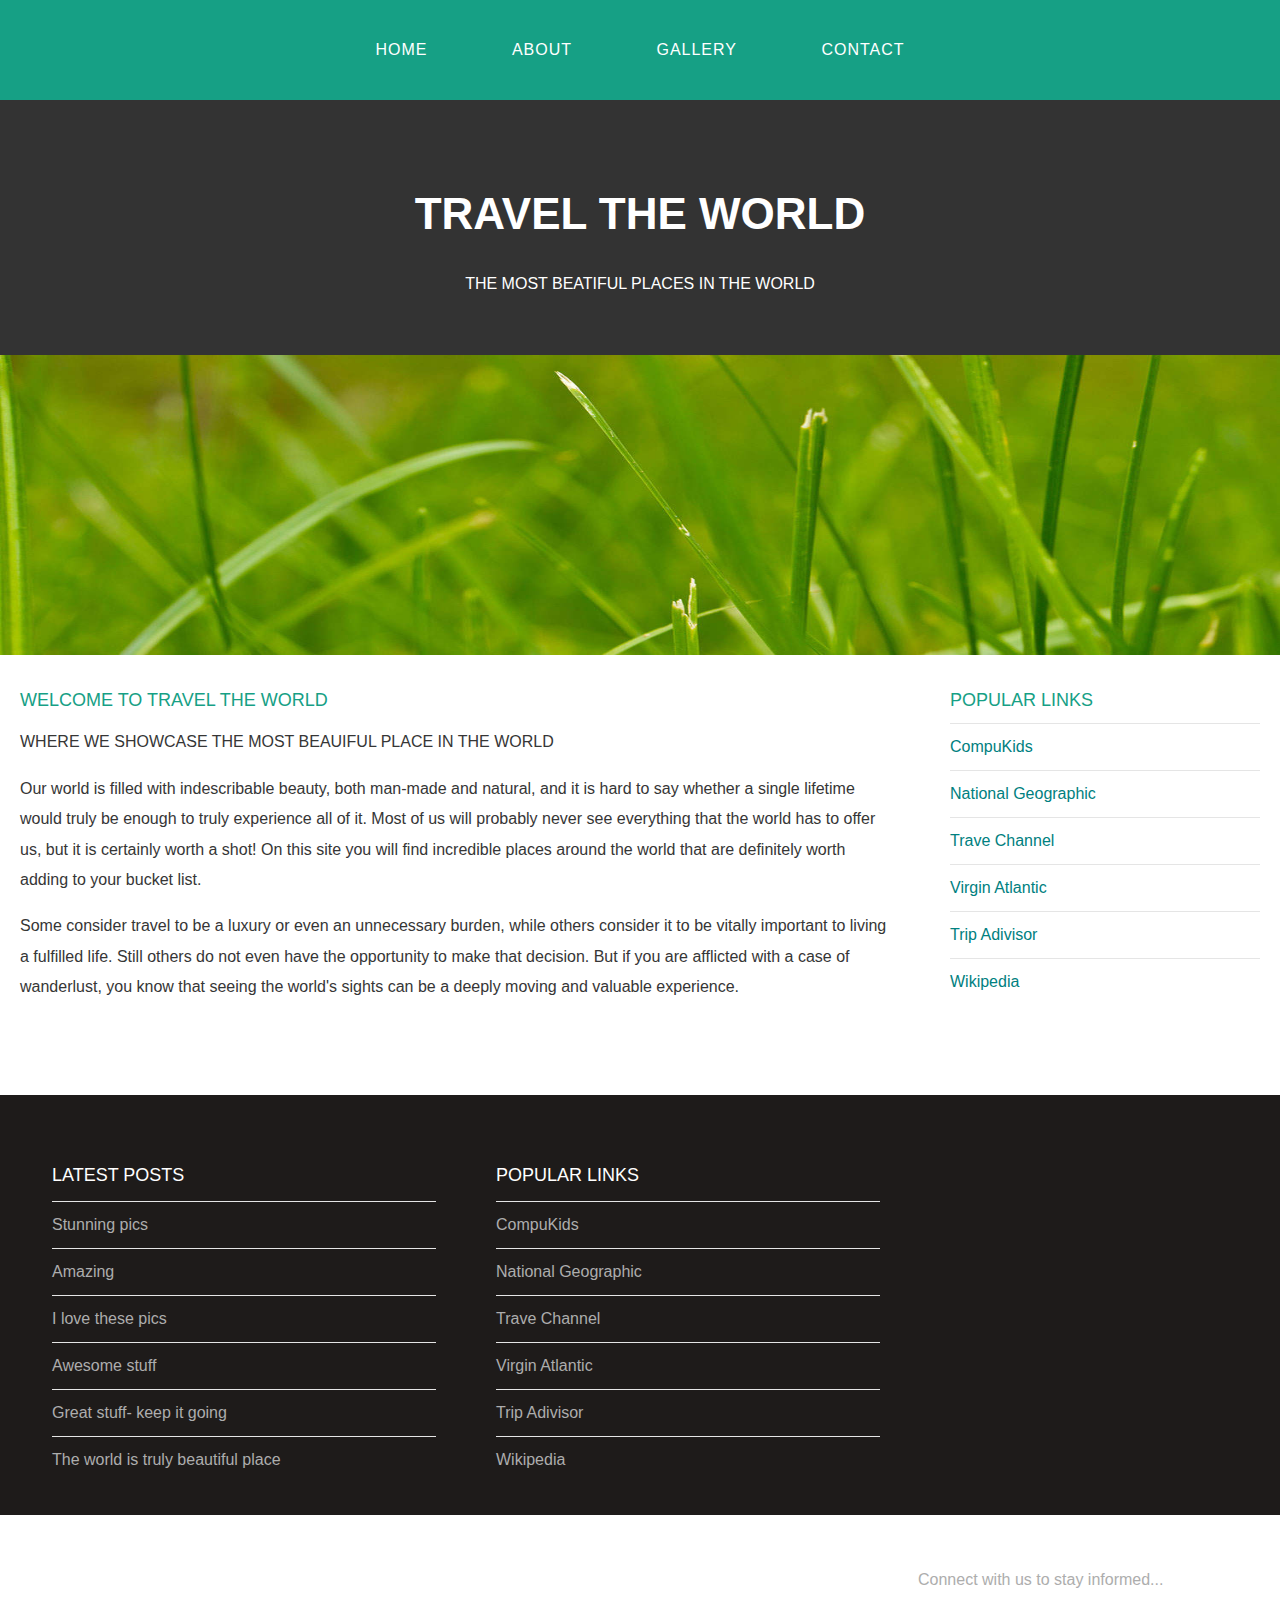
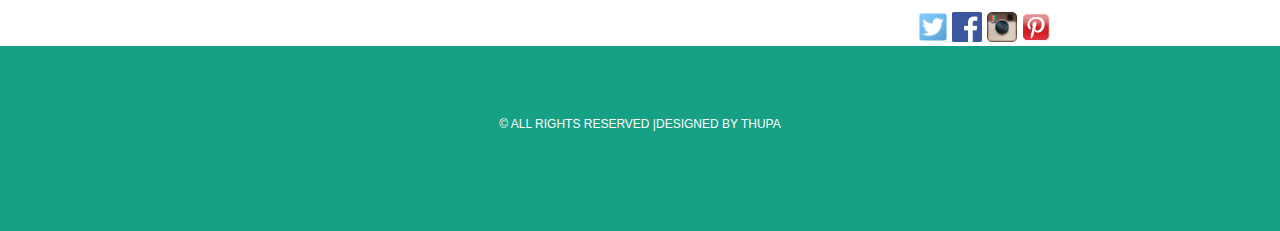
<file: index.html>
<!DOCTYPE html>
<html>
<head>
    <title>Travel The World</title>
    <link rel="stylesheet" href="style.css"/>
    </head>
    <body>
        
    <div id="menu">
        <ul>
            <li><a href="index.html">Home</a></li>
             <li><a href="about.html">About</a></li>
             <li><a href="gallery.html">Gallery</a></li>
             <li><a href="contact.html">Contact</a></li>
        </ul>
        </div>
        
        <div id="header">
        <h1>TRAVEL THE WORLD</h1>
        <p>THE MOST BEATIFUL PLACES IN THE WORLD</p>
        </div>
        
        <div id="banner">
             <img src="images/pic01.jpg"/>
        </div>
        
        <div id="page">
        <div id="content">
            <h2>Welcome to Travel The World</h2>
            <p>WHERE WE SHOWCASE THE MOST BEAUIFUL PLACE IN THE WORLD</p>
            <p>Our world is filled with indescribable beauty, both man-made and natural, and it is hard to say whether a single lifetime would truly be enough to truly experience all of it. Most of us will probably never see everything that the world has to offer us, but it is certainly worth a shot! On this site you will find incredible places around the world that are definitely worth adding to your bucket list.</p>
           <p>Some consider travel to be a luxury or even an unnecessary burden, while others consider it to be vitally important to living a fulfilled life. Still others do not even have the opportunity to make that decision. But if you are afflicted with a case of wanderlust, you know that seeing the world's sights can be a deeply moving and valuable experience.</p>
            </div>
            <div id="sidebar">
                <h2>POPULAR LINKS</h2>
            <ul class="styled">
<li><a href="http://www.compukids.me">CompuKids</a></li>
<li><a href="http://www.nationalgeographic.com/">National Geographic</a></li>
<li><a href="http://www.travelchannel.com/">Trave Channel</a></li>
<li><a href="http://www.virgin-atlantic.com/us/en.html">Virgin Atlantic</a></li>
<li><a href="http://www.tripadvisor.com">Trip Adivisor</a></li>
<li><a href="https://en.wikipedia.org/wiki/Main_Page">Wikipedia</a></li>
</ul>
            
            </div>
        
        </div>
    <div id="footer">
        
         <div id="box1">
             <h2>Latest posts</h2>
             <ul class="styled">
             <li><a href="#">Stunning pics</a></li>
             <li><a href="#">Amazing</a></li>
             <li><a href="#">I love these pics</a></li>
             <li><a href="#">Awesome stuff</a></li>
             <li><a href="#">Great stuff- keep it going</a></li>
             <li><a href="#">The world is truly beautiful place</a></li>
             </ul>
        </div>
        
        <div id="box2">
             <h2>popular Links</h2>
            <ul class="styled">
            <li><a href="http://www.compukids.me">CompuKids</a></li>
            <li><a href="http://www.nationalgeographic.com/">National Geographic</a></li>
            <li><a href="http://www.travelchannel.com/">Trave Channel</a></li>
            <li><a href="http://www.virgin-atlantic.com/us/en.html">Virgin Atlantic</a></li>
            <li><a href="http://www.tripadvisor.com">Trip Adivisor</a></li>
            <li><a href="https://en.wikipedia.org/wiki/Main_Page">Wikipedia</a></li>
            </ul>
        </div>
        
        <div id="box3">
            <h2>Follow Us</h2>
            <p>Connect with us to stay informed...</p>
            <a href="#"><img src="images/twitter.png" height="30"/></a>
            <a href="#"><img src="images/facebook.png" height="30"/></a>
            <a href="#"><img src="images/instagram.png" height="30"/></a>
            <a href="#"><img src="images/pinterest.png" height="30"/></a>
        </div>
        
        </div>
        <div id="copyright">
        <p>&copy; All Rights Reserved |Designed by Thupa</p>
        
        </div>
    </body>
</html>
</file>
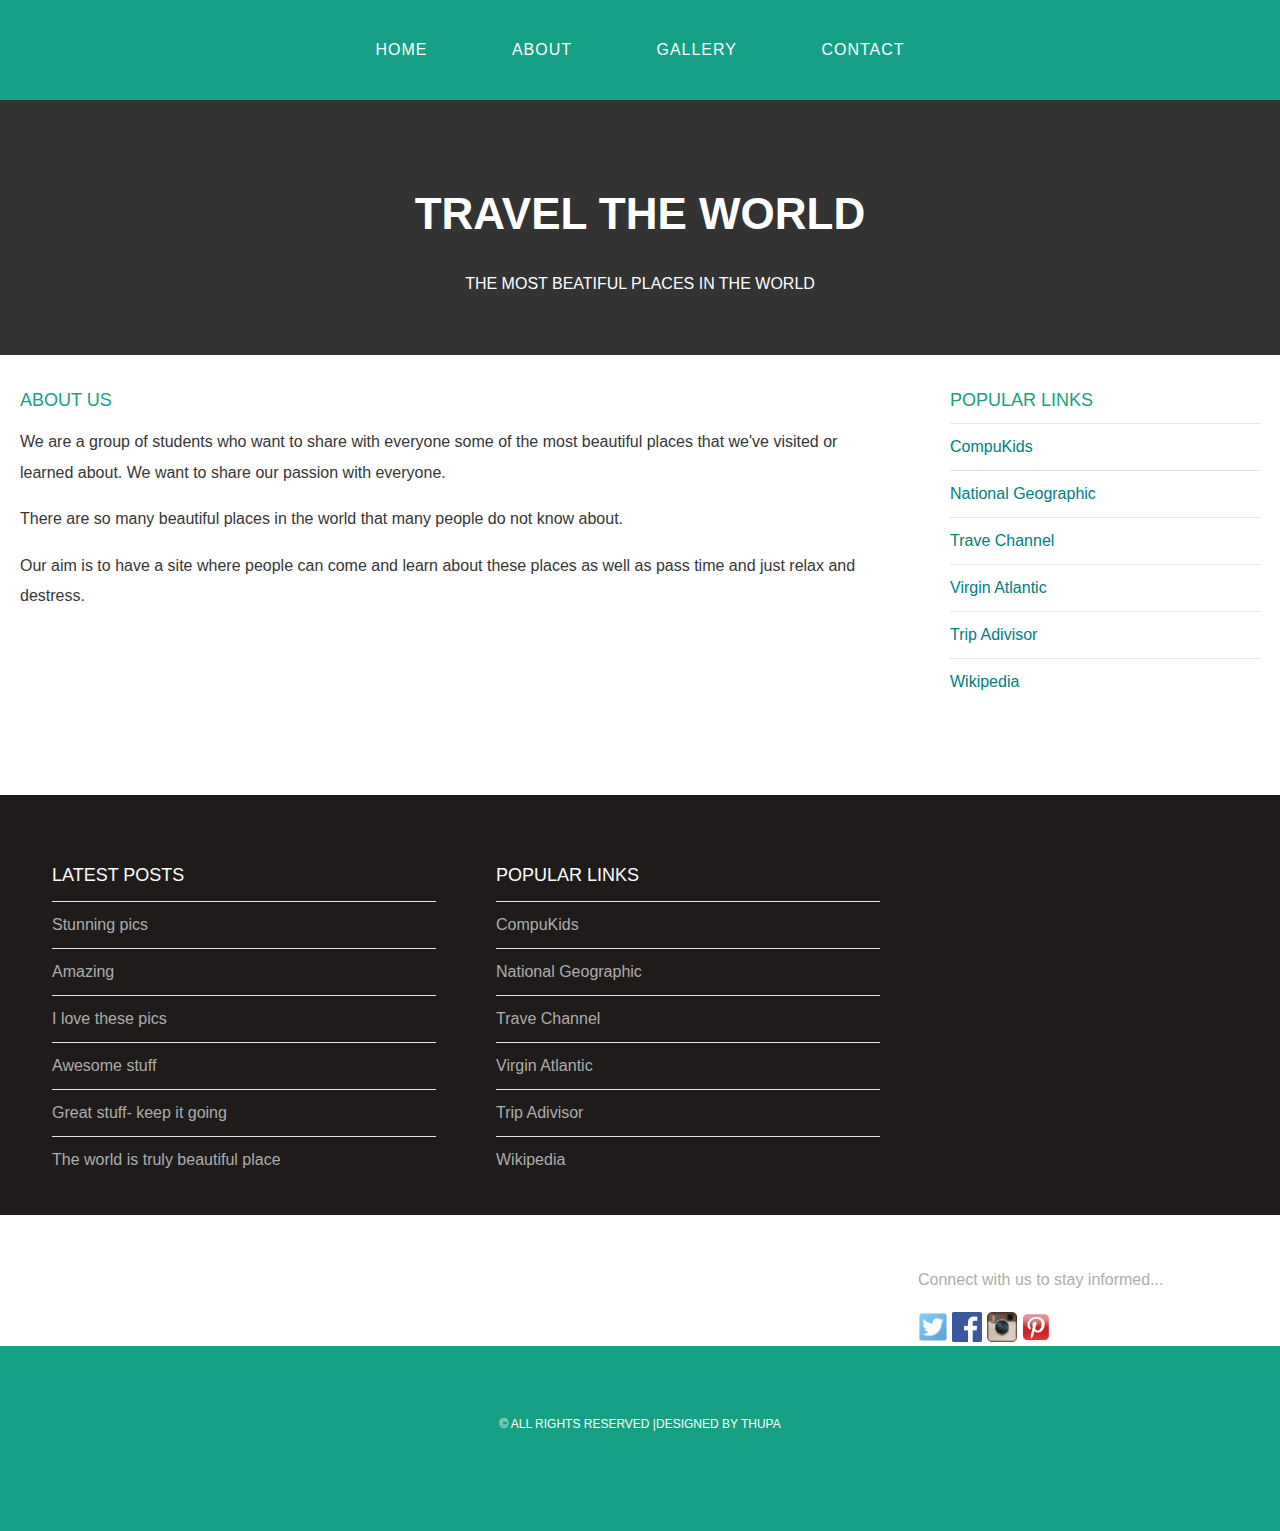
<file: about.html>
<!DOCTYPE html>
<html>
<head>
    <title>Travel The World</title>
    <link rel="stylesheet" href="style.css"/>
    </head>
    <body>
        
    <div id="menu">
        <ul>
            <li><a href="index.html">Home</a></li>
             <li><a href="#">About</a></li>
             <li><a href="gallery.html">Gallery</a></li>
             <li><a href="contact.html">Contact</a></li>
        </ul>
        </div>
        
        <div id="header">
        <h1>TRAVEL THE WORLD</h1>
        <p>THE MOST BEATIFUL PLACES IN THE WORLD</p>
        </div>
    
        
        <div id="page">
        <div id="content">
            <h2>About us</h2>
            <p>We are a group of students who want to share with everyone some of the most beautiful places that we've visited or learned about. We want to share our passion with everyone.</p>
            <p>There are so many beautiful places in the world that many people do not know about. </p>
            <p>Our aim is to have a site where people can come and learn about these places as well as pass time and just relax and destress. </p>
            </div>
            <div id="sidebar">
                <h2>POPULAR LINKS</h2>
            <ul class="styled">
<li><a href="http://www.compukids.me">CompuKids</a></li>
<li><a href="http://www.nationalgeographic.com/">National Geographic</a></li>
<li><a href="http://www.travelchannel.com/">Trave Channel</a></li>
<li><a href="http://www.virgin-atlantic.com/us/en.html">Virgin Atlantic</a></li>
<li><a href="http://www.tripadvisor.com">Trip Adivisor</a></li>
<li><a href="https://en.wikipedia.org/wiki/Main_Page">Wikipedia</a></li>
</ul>
            
            </div>
        
        </div>
    <div id="footer">
        
         <div id="box1">
             <h2>Latest posts</h2>
             <ul class="styled">
             <li><a href="#">Stunning pics</a></li>
             <li><a href="#">Amazing</a></li>
             <li><a href="#">I love these pics</a></li>
             <li><a href="#">Awesome stuff</a></li>
             <li><a href="#">Great stuff- keep it going</a></li>
             <li><a href="#">The world is truly beautiful place</a></li>
             </ul>
        </div>
        
        <div id="box2">
             <h2>popular Links</h2>
            <ul class="styled">
            <li><a href="http://www.compukids.me">CompuKids</a></li>
            <li><a href="http://www.nationalgeographic.com/">National Geographic</a></li>
            <li><a href="http://www.travelchannel.com/">Trave Channel</a></li>
            <li><a href="http://www.virgin-atlantic.com/us/en.html">Virgin Atlantic</a></li>
            <li><a href="http://www.tripadvisor.com">Trip Adivisor</a></li>
            <li><a href="https://en.wikipedia.org/wiki/Main_Page">Wikipedia</a></li>
            </ul>
        </div>
        
        <div id="box3">
            <h2>Follow Us</h2>
            <p>Connect with us to stay informed...</p>
            <a href="#"><img src="images/twitter.png" height="30"/></a>
            <a href="#"><img src="images/facebook.png" height="30"/></a>
            <a href="#"><img src="images/instagram.png" height="30"/></a>
            <a href="#"><img src="images/pinterest.png" height="30"/></a>
        </div>
        
        </div>
        <div id="copyright">
        <p>&copy; All Rights Reserved |Designed by Thupa</p>
        
        </div>
    </body>
</html>
</file>
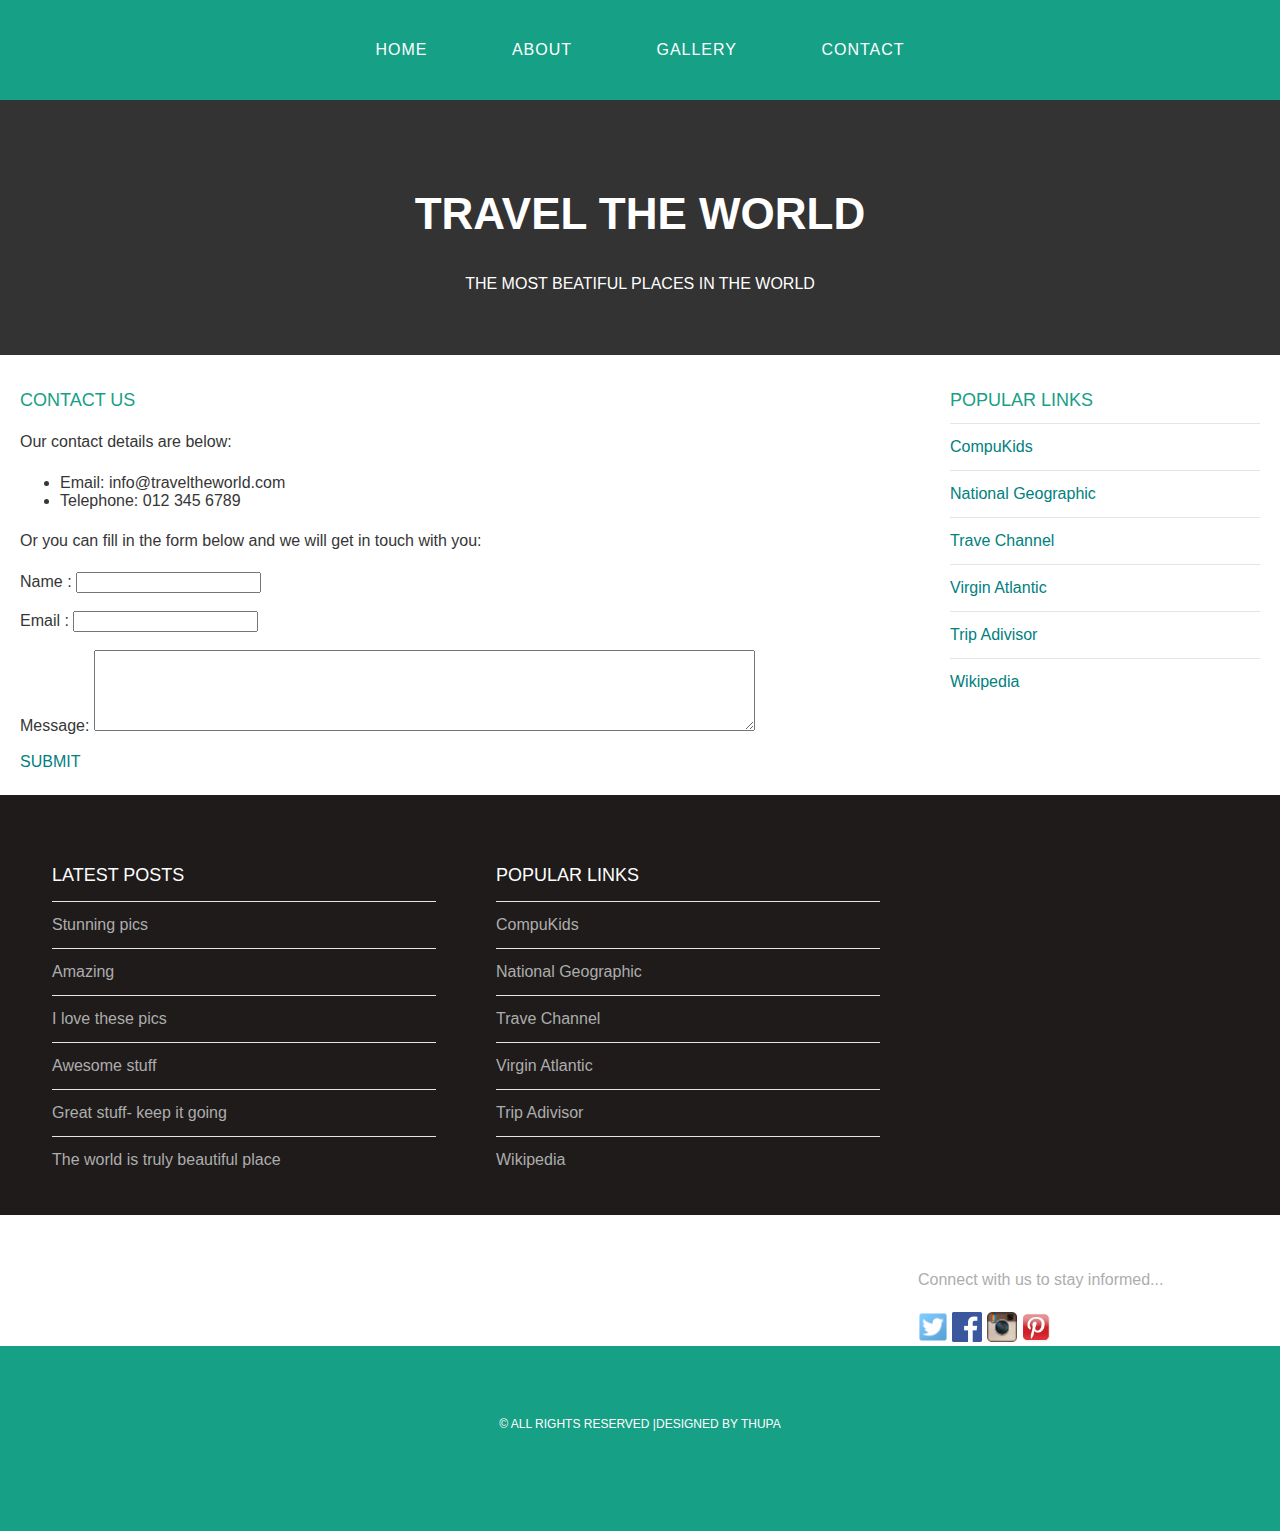
<file: contact.html>
<!DOCTYPE html>
<html>
<head>
    <title>Travel The World</title>
    <link rel="stylesheet" href="style.css"/>
    </head>
    <body>
        
    <div id="menu">
        <ul>
            <li><a href="index.html">Home</a></li>
             <li><a href="about.html">About</a></li>
             <li><a href="gallery.html">Gallery</a></li>
             <li><a href="#">Contact</a></li>
        </ul>
        </div>
        
        <div id="header">
        <h1>TRAVEL THE WORLD</h1>
        <p>THE MOST BEATIFUL PLACES IN THE WORLD</p>
        </div>
    
        
        <div id="page">
        <div id="content">
            <h2>Contact Us</h2>
            <p>Our contact details are below:</p>
             <ul class="style1">
             <li>Email: info@traveltheworld.com</li>
             <li>Telephone: 012 345 6789</li>
             </ul>

             <p>Or you can fill in the form below and we will get in touch with you:</p>
             <form>
             Name     : <input type="text" /><br/><br/>
             Email     : <input type="email" /><br/><br/>
             Message: <textarea cols="80" rows="5"></textarea><br/><br/>
               
            <a class="button" href="submit.html">SUBMIT</a>
            </form>
            </div>
            <div id="sidebar">
                <h2>POPULAR LINKS</h2>
            <ul class="styled">
<li><a href="http://www.compukids.me">CompuKids</a></li>
<li><a href="http://www.nationalgeographic.com/">National Geographic</a></li>
<li><a href="http://www.travelchannel.com/">Trave Channel</a></li>
<li><a href="http://www.virgin-atlantic.com/us/en.html">Virgin Atlantic</a></li>
<li><a href="http://www.tripadvisor.com">Trip Adivisor</a></li>
<li><a href="https://en.wikipedia.org/wiki/Main_Page">Wikipedia</a></li>
</ul>
            
            </div>
        
        </div>
    <div id="footer">
        
         <div id="box1">
             <h2>Latest posts</h2>
             <ul class="styled">
             <li><a href="#">Stunning pics</a></li>
             <li><a href="#">Amazing</a></li>
             <li><a href="#">I love these pics</a></li>
             <li><a href="#">Awesome stuff</a></li>
             <li><a href="#">Great stuff- keep it going</a></li>
             <li><a href="#">The world is truly beautiful place</a></li>
             </ul>
        </div>
        
        <div id="box2">
             <h2>popular Links</h2>
            <ul class="styled">
            <li><a href="http://www.compukids.me">CompuKids</a></li>
            <li><a href="http://www.nationalgeographic.com/">National Geographic</a></li>
            <li><a href="http://www.travelchannel.com/">Trave Channel</a></li>
            <li><a href="http://www.virgin-atlantic.com/us/en.html">Virgin Atlantic</a></li>
            <li><a href="http://www.tripadvisor.com">Trip Adivisor</a></li>
            <li><a href="https://en.wikipedia.org/wiki/Main_Page">Wikipedia</a></li>
            </ul>
        </div>
        
        <div id="box3">
            <h2>Follow Us</h2>
            <p>Connect with us to stay informed...</p>
            <a href="#"><img src="images/twitter.png" height="30"/></a>
            <a href="#"><img src="images/facebook.png" height="30"/></a>
            <a href="#"><img src="images/instagram.png" height="30"/></a>
            <a href="#"><img src="images/pinterest.png" height="30"/></a>
        </div>
        
        </div>
        <div id="copyright">
        <p>&copy; All Rights Reserved |Designed by Thupa</p>
        
        </div>
    </body>
</html>
</file>
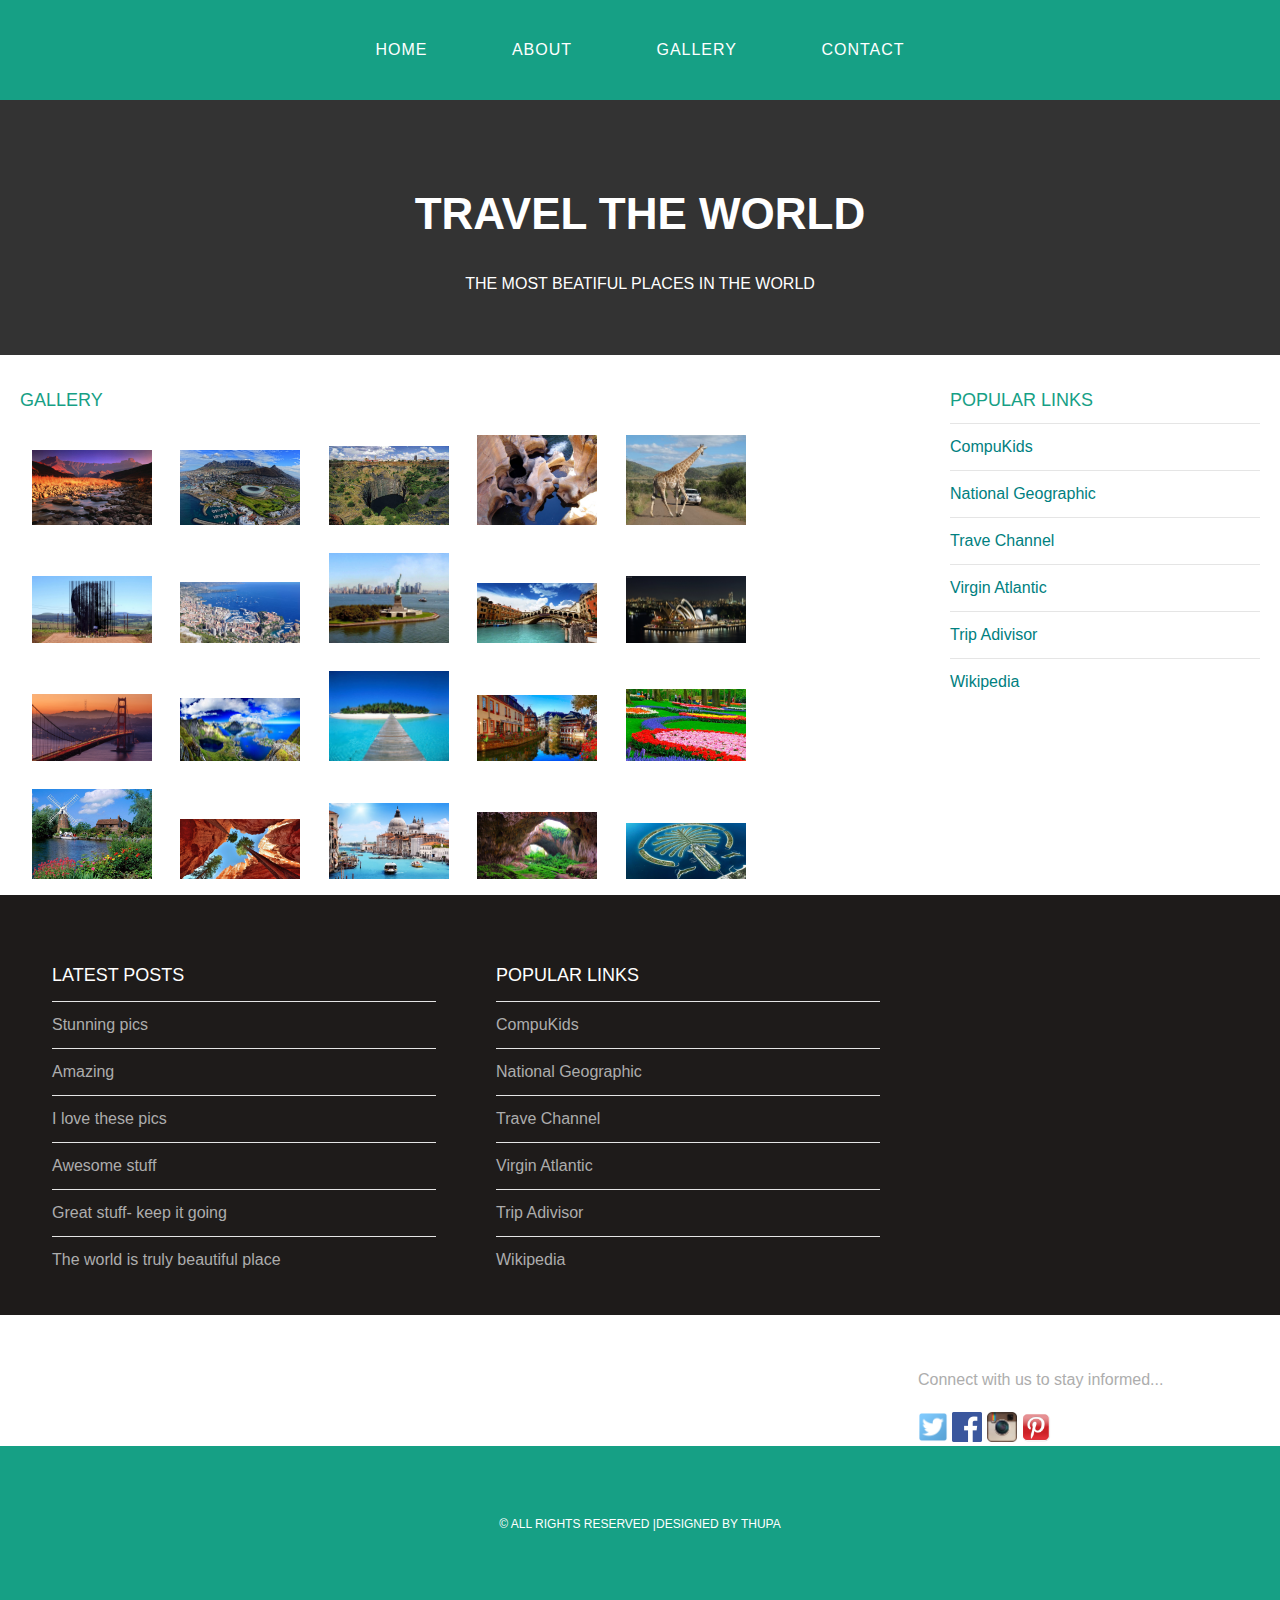
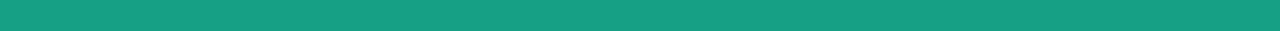
<file: gallery.html>
<!DOCTYPE html>
<html>
<head>
    <title>Travel The World</title>
    <link rel="stylesheet" href="style.css"/>
    </head>
    <body>
        
    <div id="menu">
        <ul>
            <li><a href="index.html">Home</a></li>
             <li><a href="about.html">About</a></li>
             <li><a href="#">Gallery</a></li>
             <li><a href="contact.html">Contact</a></li>
        </ul>
        </div>
        
        <div id="header">
        <h1>TRAVEL THE WORLD</h1>
        <p>THE MOST BEATIFUL PLACES IN THE WORLD</p>
        </div>
    
        
        <div id="page">
        <div id="content">
            <h2>Gallery</h2>
            <div id="gallery">
            <img src="images/pic1.jpg"/>
            <img src="images/pic2.jpg"/>
            <img src="images/pic3.jpg"/>
            <img src="images/pic4.jpg"/>
            <img src="images/pic5.jpg"/>
            <img src="images/pic6.jpg"/>
            <img src="images/pic7.jpg"/>
            <img src="images/pic8.jpg"/>
            <img src="images/pic9.jpg"/>
            <img src="images/pic10.jpg"/>
            <img src="images/pic11.jpg"/>
            <img src="images/pic12.jpg"/>
            <img src="images/pic13.jpg"/>
            <img src="images/pic14.jpg"/>
            <img src="images/pic15.jpg"/>
            <img src="images/pic16.jpg"/>
            <img src="images/pic17.jpg"/>
            <img src="images/pic18.jpg"/>
            <img src="images/pic19.jpg"/>
            <img src="images/pic20.jpg"/>
            
            </div>
                 
            
            </div>
            <div id="sidebar">
                <h2>POPULAR LINKS</h2>
            <ul class="styled">
<li><a href="http://www.compukids.me">CompuKids</a></li>
<li><a href="http://www.nationalgeographic.com/">National Geographic</a></li>
<li><a href="http://www.travelchannel.com/">Trave Channel</a></li>
<li><a href="http://www.virgin-atlantic.com/us/en.html">Virgin Atlantic</a></li>
<li><a href="http://www.tripadvisor.com">Trip Adivisor</a></li>
<li><a href="https://en.wikipedia.org/wiki/Main_Page">Wikipedia</a></li>
</ul>
            
            </div>
        
        </div>
    <div id="footer">
        
         <div id="box1">
             <h2>Latest posts</h2>
             <ul class="styled">
             <li><a href="#">Stunning pics</a></li>
             <li><a href="#">Amazing</a></li>
             <li><a href="#">I love these pics</a></li>
             <li><a href="#">Awesome stuff</a></li>
             <li><a href="#">Great stuff- keep it going</a></li>
             <li><a href="#">The world is truly beautiful place</a></li>
             </ul>
        </div>
        
        <div id="box2">
             <h2>popular Links</h2>
            <ul class="styled">
            <li><a href="http://www.compukids.me">CompuKids</a></li>
            <li><a href="http://www.nationalgeographic.com/">National Geographic</a></li>
            <li><a href="http://www.travelchannel.com/">Trave Channel</a></li>
            <li><a href="http://www.virgin-atlantic.com/us/en.html">Virgin Atlantic</a></li>
            <li><a href="http://www.tripadvisor.com">Trip Adivisor</a></li>
            <li><a href="https://en.wikipedia.org/wiki/Main_Page">Wikipedia</a></li>
            </ul>
        </div>
        
        <div id="box3">
            <h2>Follow Us</h2>
            <p>Connect with us to stay informed...</p>
            <a href="#"><img src="images/twitter.png" height="30"/></a>
            <a href="#"><img src="images/facebook.png" height="30"/></a>
            <a href="#"><img src="images/instagram.png" height="30"/></a>
            <a href="#"><img src="images/pinterest.png" height="30"/></a>
        </div>
        
        </div>
        <div id="copyright">
        <p>&copy; All Rights Reserved |Designed by Thupa</p>
        
        </div>
    </body>
</html>
</file>
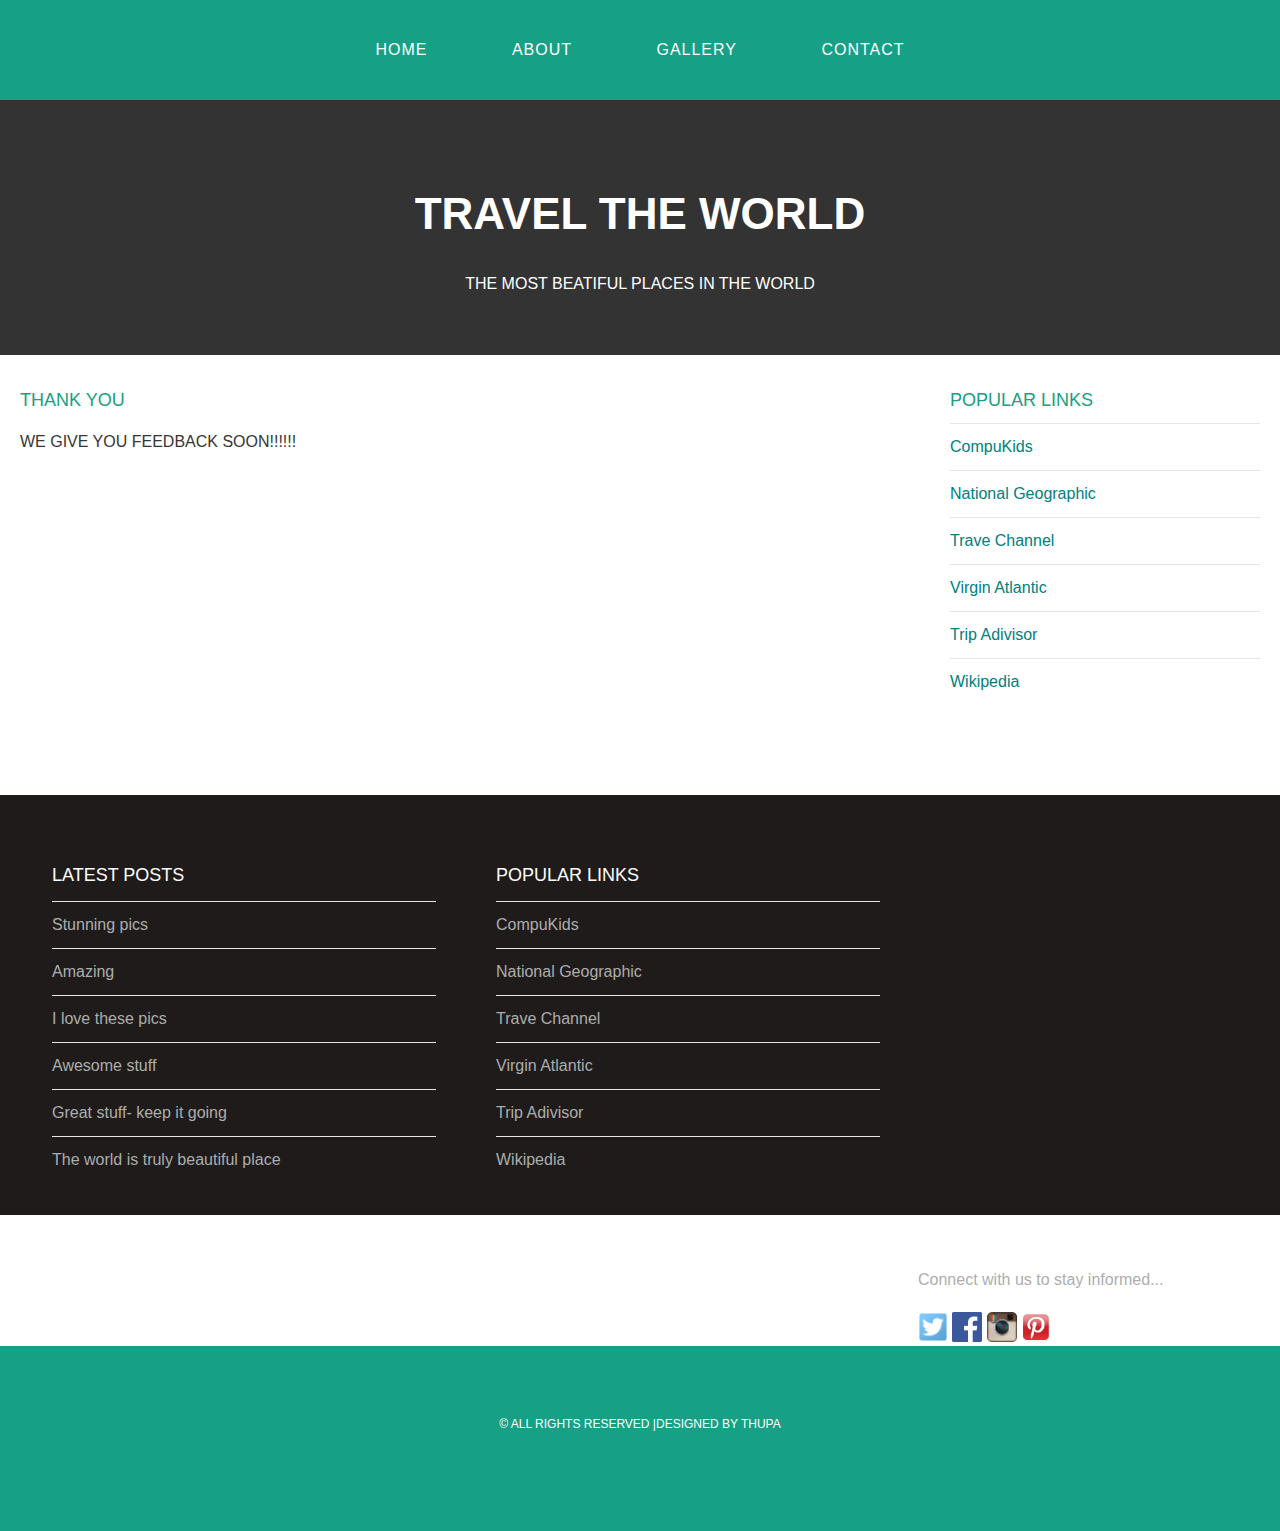
<file: submit.html>
<!DOCTYPE html>
<html>
<head>
    <title>Travel The World</title>
    <link rel="stylesheet" href="style.css"/>
    </head>
    <body>
        
    <div id="menu">
        <ul>
            <li><a href="index.html">Home</a></li>
             <li><a href="about.html">About</a></li>
             <li><a href="gallery.html">Gallery</a></li>
             <li><a href="contact.html">Contact</a></li>
        </ul>
        </div>
        
        <div id="header">
        <h1>TRAVEL THE WORLD</h1>
        <p>THE MOST BEATIFUL PLACES IN THE WORLD</p>
        </div>
    
        
        <div id="page">
        <div id="content">
            <h2>THANK YOU</h2>
            <p>WE GIVE YOU FEEDBACK SOON!!!!!!</p>
            </div>
            <div id="sidebar">
                <h2>POPULAR LINKS</h2>
            <ul class="styled">
<li><a href="http://www.compukids.me">CompuKids</a></li>
<li><a href="http://www.nationalgeographic.com/">National Geographic</a></li>
<li><a href="http://www.travelchannel.com/">Trave Channel</a></li>
<li><a href="http://www.virgin-atlantic.com/us/en.html">Virgin Atlantic</a></li>
<li><a href="http://www.tripadvisor.com">Trip Adivisor</a></li>
<li><a href="https://en.wikipedia.org/wiki/Main_Page">Wikipedia</a></li>
</ul>
            
            </div>
        
        </div>
    <div id="footer">
        
         <div id="box1">
             <h2>Latest posts</h2>
             <ul class="styled">
             <li><a href="#">Stunning pics</a></li>
             <li><a href="#">Amazing</a></li>
             <li><a href="#">I love these pics</a></li>
             <li><a href="#">Awesome stuff</a></li>
             <li><a href="#">Great stuff- keep it going</a></li>
             <li><a href="#">The world is truly beautiful place</a></li>
             </ul>
        </div>
        
        <div id="box2">
             <h2>popular Links</h2>
            <ul class="styled">
            <li><a href="http://www.compukids.me">CompuKids</a></li>
            <li><a href="http://www.nationalgeographic.com/">National Geographic</a></li>
            <li><a href="http://www.travelchannel.com/">Trave Channel</a></li>
            <li><a href="http://www.virgin-atlantic.com/us/en.html">Virgin Atlantic</a></li>
            <li><a href="http://www.tripadvisor.com">Trip Adivisor</a></li>
            <li><a href="https://en.wikipedia.org/wiki/Main_Page">Wikipedia</a></li>
            </ul>
        </div>
        
        <div id="box3">
            <h2>Follow Us</h2>
            <p>Connect with us to stay informed...</p>
            <a href="#"><img src="images/twitter.png" height="30"/></a>
            <a href="#"><img src="images/facebook.png" height="30"/></a>
            <a href="#"><img src="images/instagram.png" height="30"/></a>
            <a href="#"><img src="images/pinterest.png" height="30"/></a>
        </div>
        
        </div>
        <div id="copyright">
        <p>&copy; All Rights Reserved |Designed by Thupa</p>
        
        </div>
    </body>
</html>
</file>
<file: style.css>
/********************************************************************************** */
/* Universal styles                                                                 */
/************************************************************************************/
body{
    margin: 0;
    padding: 0;
    background-color: #ffffff;
    font-family: 'raleway', sans-serif;
    font-size: 16px;
    font-weight: 400;
    color: #363636;
}

p{
  line-height: 190%;
}

a{
    text-decoration: none;
    color: teal;
}

/********************************************************************************** */
/* Menu                                                             */
/************************************************************************************/

#menu{
    background-color: #16a085;
    height: 100px;
}

#menu ul{
    margin: 0;
    padding: 0;
    list-style: none;
    text-align: center;
}

#menu li{
    display: inline-block;
}

#menu a{
    letter-spacing: 1px;
    text-decoration: none;
    text-align: center;
    text-transform: uppercase;
    font-size: 16px;
    line-height: 100px;
    color: #ffffff;
    
    padding: 0 40px;
    border: none;
    display: block;
}

#menu a:hover{
    background-color: #1abc9c;
}

/********************************************************************************** */
/* Header                                                                           */
/************************************************************************************/

#header{
    padding: 60px 0px 40px 0;
    background-color: #333333;
    text-align: center;
}

#header h1{
    letter-spacing: 0.lem;
    font-size: 44px;
    color: #ffffff;
}

#header p{
    letter-spacing: 0.lem;
    color: #ffffff;
}

/********************************************************************************** */
/* Banner                                                                        */
/************************************************************************************/

#banner{
    height: 300px;
}

#banner img{
    width: 100%;
    height: 300px;   
}

/********************************************************************************** */
/* Page                                                                        */
/************************************************************************************/

#page{
    min-height: 400px;
    padding: 20px;
}

#page h2{
    margin-bottom: 12px;
    text-transform: uppercase;
    font-weight: 400;
    font-size: 18px;
    color: #16a085;

}

/* CONTENT */

#content{
    float: left;
    width: 70%;
}

/* Sidebar */

#sidebar{
    float: right;
    width: 25%;
}

/* Lists */

ul.styled{
    margin: 0;
    padding: 0;
    list-style-type: none;
}

ul.styled li{
    border-top: solid 1px #e5e5e5;
    padding: 14px 0px;
}

/********************************************************************************** */
/* Footer                                                                      */
/************************************************************************************/

#footer{
    width: 100%;
    height: 395px;
    background-color: #1e1b1a;
    padding-top: 25px;
    padding-left: 22px;
    clear: both;
}

#footer h2{
    font-size: 18px;
    font-weight: 400;
    text-transform: uppercase;
    color: #ffffff;
}

#footer p{
    color: #adadad;
}

#footer a{
    color: #adadad;
}

#box1{
    float: left;
    width: 30%;
    padding: 30px;
}

#box2{
    float: left;
    width: 30%;
    padding: 30px;
}

#box3{
    float: right;
    width: 30%;
    padding-left: 30px;
}

/********************************************************************************** */
/* Copyright                                                                        */
/************************************************************************************/

#copyright{
    width: 100%;
    height: 130px;
    text-align: center;
    background-color: #16a085;
    padding-top: 55px;
    clear: both;
}

#copyright{
    font-size: 12px;
    letter-spacing: 0.lem;
    text-transform: uppercase;
    color: #ffffff;
}

/********************************************************************************** */
/* Gallery                                                                      */
/************************************************************************************/

#gallery img{
    width: 120px;
    margin: 12px;
    -moz-transition: -moz-transform 0.5s ease-in;
	-webkit-transition: -webkit-transform 0.5s ease-in;
	-o-transition: -o-transform 0.5s ease-in;
}

#gallery img:hover{
	-moz-transform: scale(3);
	-webkit-transform: scale(3);
	-o-transform: scale(3);
 }
</file>
